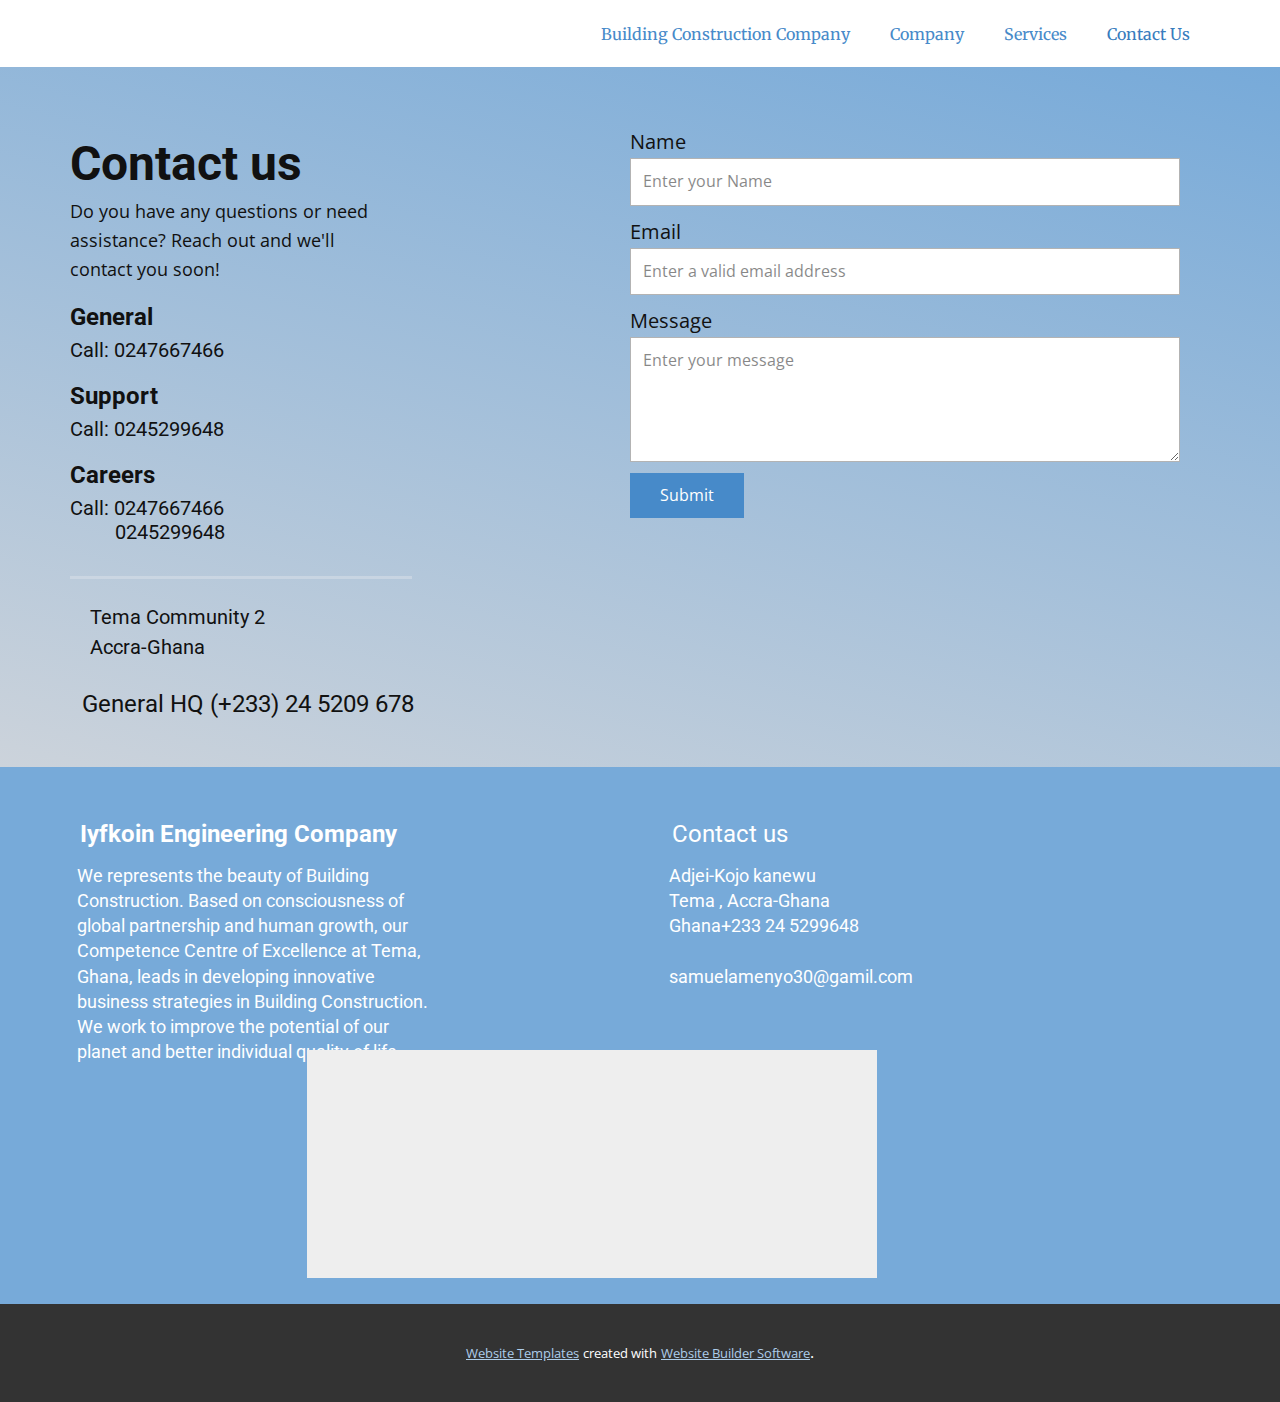
<file: Contact-Us.html>
<!DOCTYPE html>
<html style="font-size: 16px;" lang="en"><head>
    <meta name="viewport" content="width=device-width, initial-scale=1.0">
    <meta charset="utf-8">
    <meta name="keywords" content="Contact us, Iyfkoin Engineering Company, Contact us">
    <meta name="description" content="">
    <title>Contact Us</title>
    <link rel="stylesheet" href="nicepage.css" media="screen">
<link rel="stylesheet" href="Contact-Us.css" media="screen">
    <script class="u-script" type="text/javascript" src="jquery.js" defer=""></script>
    <script class="u-script" type="text/javascript" src="nicepage.js" defer=""></script>
    <meta name="generator" content="Nicepage 4.18.5, nicepage.com">
    <link id="u-theme-google-font" rel="stylesheet" href="https://fonts.googleapis.com/css?family=Roboto:100,100i,300,300i,400,400i,500,500i,700,700i,900,900i|Open+Sans:300,300i,400,400i,500,500i,600,600i,700,700i,800,800i">
    <link id="u-page-google-font" rel="stylesheet" href="https://fonts.googleapis.com/css?family=Merriweather:300,300i,400,400i,700,700i,900,900i">
    
    
    <script type="application/ld+json">{
		"@context": "http://schema.org",
		"@type": "Organization",
		"name": ""
}</script>
    <meta name="theme-color" content="#478ac9">
    <meta property="og:title" content="Contact Us">
    <meta property="og:type" content="website">
  </head>
  <body class="u-body u-xl-mode" data-lang="en"><header class="u-clearfix u-header u-header" id="sec-7f10"><div class="u-clearfix u-sheet u-valign-middle u-sheet-1">
        <nav class="u-menu u-menu-one-level u-offcanvas u-menu-1">
          <div class="menu-collapse u-custom-font u-font-merriweather" style="font-size: 1rem; letter-spacing: 0px;">
            <a class="u-button-style u-custom-left-right-menu-spacing u-custom-padding-bottom u-custom-text-active-color u-custom-text-color u-custom-text-hover-color u-custom-top-bottom-menu-spacing u-nav-link u-text-active-palette-1-base u-text-hover-palette-2-base" href="#">
              <svg class="u-svg-link" viewBox="0 0 24 24"><use xmlns:xlink="http://www.w3.org/1999/xlink" xlink:href="#menu-hamburger"></use></svg>
              <svg class="u-svg-content" version="1.1" id="menu-hamburger" viewBox="0 0 16 16" x="0px" y="0px" xmlns:xlink="http://www.w3.org/1999/xlink" xmlns="http://www.w3.org/2000/svg"><g><rect y="1" width="16" height="2"></rect><rect y="7" width="16" height="2"></rect><rect y="13" width="16" height="2"></rect>
</g></svg>
            </a>
          </div>
          <div class="u-custom-menu u-nav-container">
            <ul class="u-custom-font u-font-merriweather u-nav u-unstyled u-nav-1"><li class="u-nav-item"><a class="u-button-style u-nav-link u-text-palette-1-base" href="Building-Construction-Company.html" style="padding: 10px 20px;">Building Construction Company</a>
</li><li class="u-nav-item"><a class="u-button-style u-nav-link u-text-palette-1-base" href="Company.html" style="padding: 10px 20px;">Company</a>
</li><li class="u-nav-item"><a class="u-button-style u-nav-link u-text-palette-1-base" href="Services.html" style="padding: 10px 20px;">Services</a>
</li><li class="u-nav-item"><a class="u-button-style u-nav-link u-text-palette-1-base" href="Contact-Us.html" style="padding: 10px 20px;">Contact Us</a>
</li></ul>
          </div>
          <div class="u-custom-menu u-nav-container-collapse">
            <div class="u-black u-container-style u-inner-container-layout u-opacity u-opacity-85 u-sidenav">
              <div class="u-inner-container-layout u-sidenav-overflow">
                <div class="u-menu-close"></div>
                <ul class="u-align-center u-nav u-popupmenu-items u-unstyled u-nav-2"><li class="u-nav-item"><a class="u-button-style u-nav-link" href="Building-Construction-Company.html" style="padding-top: 26px; padding-bottom: 26px;">Building Construction Company</a>
</li><li class="u-nav-item"><a class="u-button-style u-nav-link" href="Company.html" style="padding-top: 26px; padding-bottom: 26px;">Company</a>
</li><li class="u-nav-item"><a class="u-button-style u-nav-link" href="Services.html" style="padding-top: 26px; padding-bottom: 26px;">Services</a>
</li><li class="u-nav-item"><a class="u-button-style u-nav-link" href="Contact-Us.html" style="padding-top: 26px; padding-bottom: 26px;">Contact Us</a>
</li></ul>
              </div>
            </div>
            <div class="u-black u-menu-overlay u-opacity u-opacity-70"></div>
          </div>
        </nav>
      </div></header>
    <section class="u-clearfix u-gradient u-section-1" id="sec-9868">
      <div class="u-clearfix u-sheet u-sheet-1">
        <div class="u-form u-form-1">
          <form action="https://forms.nicepagesrv.com/Form/Process" class="u-clearfix u-form-spacing-10 u-form-vertical u-inner-form" source="gsheets" name="form" style="padding: 10px;">
            <div class="u-form-group u-form-name">
              <label for="name-57bb" class="u-label u-label-1">Name</label>
              <input type="text" placeholder="Enter your Name" id="name-57bb" name="name" class="u-border-1 u-border-grey-30 u-input u-input-rectangle u-white" required="">
            </div>
            <div class="u-form-email u-form-group">
              <label for="email-57bb" class="u-label u-label-2">Email</label>
              <input type="email" placeholder="Enter a valid email address" id="email-57bb" name="email" class="u-border-1 u-border-grey-30 u-input u-input-rectangle u-white" required="">
            </div>
            <div class="u-form-group u-form-message">
              <label for="message-57bb" class="u-label u-label-3">Message</label>
              <textarea placeholder="Enter your message" rows="4" cols="50" id="message-57bb" name="message" class="u-border-1 u-border-grey-30 u-input u-input-rectangle u-white" required=""></textarea>
            </div>
            <div class="u-align-left u-form-group u-form-submit">
              <a href="#" class="u-btn u-btn-submit u-button-style">Submit</a>
              <input type="submit" value="submit" class="u-form-control-hidden">
            </div>
            <div class="u-form-send-message u-form-send-success"> Thank you! Your message has been sent. </div>
            <div class="u-form-send-error u-form-send-message"> Unable to send your message. Please fix errors then try again. </div>
            <input type="hidden" value="" name="recaptchaResponse">
            <input type="hidden" name="formServices" value="3cab13e7-4f2d-43c4-94a7-cdeb3f1ed0d1">
          </form>
        </div>
        <h2 class="u-text u-text-default u-text-1">Contact us</h2>
        <p class="u-text u-text-2">Do you have any questions or need assistance? Reach out and we'll contact you soon!</p>
        <h4 class="u-text u-text-default u-text-3">General</h4>
        <h5 class="u-text u-text-default u-text-4">Call: 0247667466</h5>
        <h4 class="u-text u-text-default u-text-5">Support</h4>
        <h5 class="u-text u-text-default u-text-6">Call: 0245299648</h5>
        <h4 class="u-text u-text-default u-text-7">Careers</h4>
        <h5 class="u-text u-text-default u-text-8">Call: 0247667466<br>&nbsp; &nbsp; &nbsp; &nbsp; &nbsp;0245299648
        </h5>
        <div class="u-border-3 u-border-palette-5-light-2 u-line u-line-horizontal u-opacity u-opacity-45 u-line-1"></div>
        <h4 class="u-text u-text-default u-text-9">Tema Community 2</h4>
        <h4 class="u-text u-text-default u-text-10">Accra-Ghana</h4>
        <h4 class="u-text u-text-default u-text-11">General HQ (+233) 24 5209 678</h4>
      </div>
    </section>
    
    
    <footer class="u-align-center u-clearfix u-footer u-palette-1-light-1 u-footer" id="sec-4d01"><div class="u-align-left u-clearfix u-sheet u-sheet-1">
        <div class="u-list u-list-1">
          <div class="u-repeater u-repeater-1">
            <div class="u-container-style u-list-item u-repeater-item">
              <div class="u-container-layout u-similar-container u-container-layout-1">
                <h2 class="u-text u-text-default u-text-1">
                  <span style="font-weight: 700;">I</span>
                  <span style="font-weight: 700;">yfkoin Engineering Company</span>
                </h2>
                <h4 class="u-text u-text-2">We represents the beauty of Building Construction. Based on consciousness of global partnership and human growth, our Competence Centre of Excellence at Tema, Ghana, leads in developing innovative business strategies in Building Construction. We work to improve the potential of our planet and better individual quality of life.</h4>
              </div>
            </div>
            <div class="u-container-style u-list-item u-repeater-item" data-href="sam">
              <div class="u-container-layout u-similar-container u-container-layout-2">
                <h2 class="u-text u-text-default u-text-3">Contact us</h2>
                <h4 class="u-text u-text-4">Adjei-Kojo kanewu<br>Tema , Accra-Ghana<br>Ghana+233 24 5299648<br>
                  <br>samuelamenyo30@gamil.com
                </h4>
              </div>
            </div>
          </div>
        </div>
        <div class="u-grey-light-2 u-map u-map-1">
          <div class="embed-responsive">
            <iframe class="embed-responsive-item" src="//maps.google.com/maps?output=embed&amp;q=Indian%20House%20Adjei-Kojo%20Kanewu&amp;z=15&amp;t=m" data-map="[base64]"></iframe>
          </div>
        </div>
      </div></footer>
    <section class="u-backlink u-clearfix u-grey-80">
      <a class="u-link" href="https://nicepage.com/website-templates" target="_blank">
        <span>Website Templates</span>
      </a>
      <p class="u-text">
        <span>created with</span>
      </p>
      <a class="u-link" href="" target="_blank">
        <span>Website Builder Software</span>
      </a>. 
    </section>
  
</body></html>
</file>
